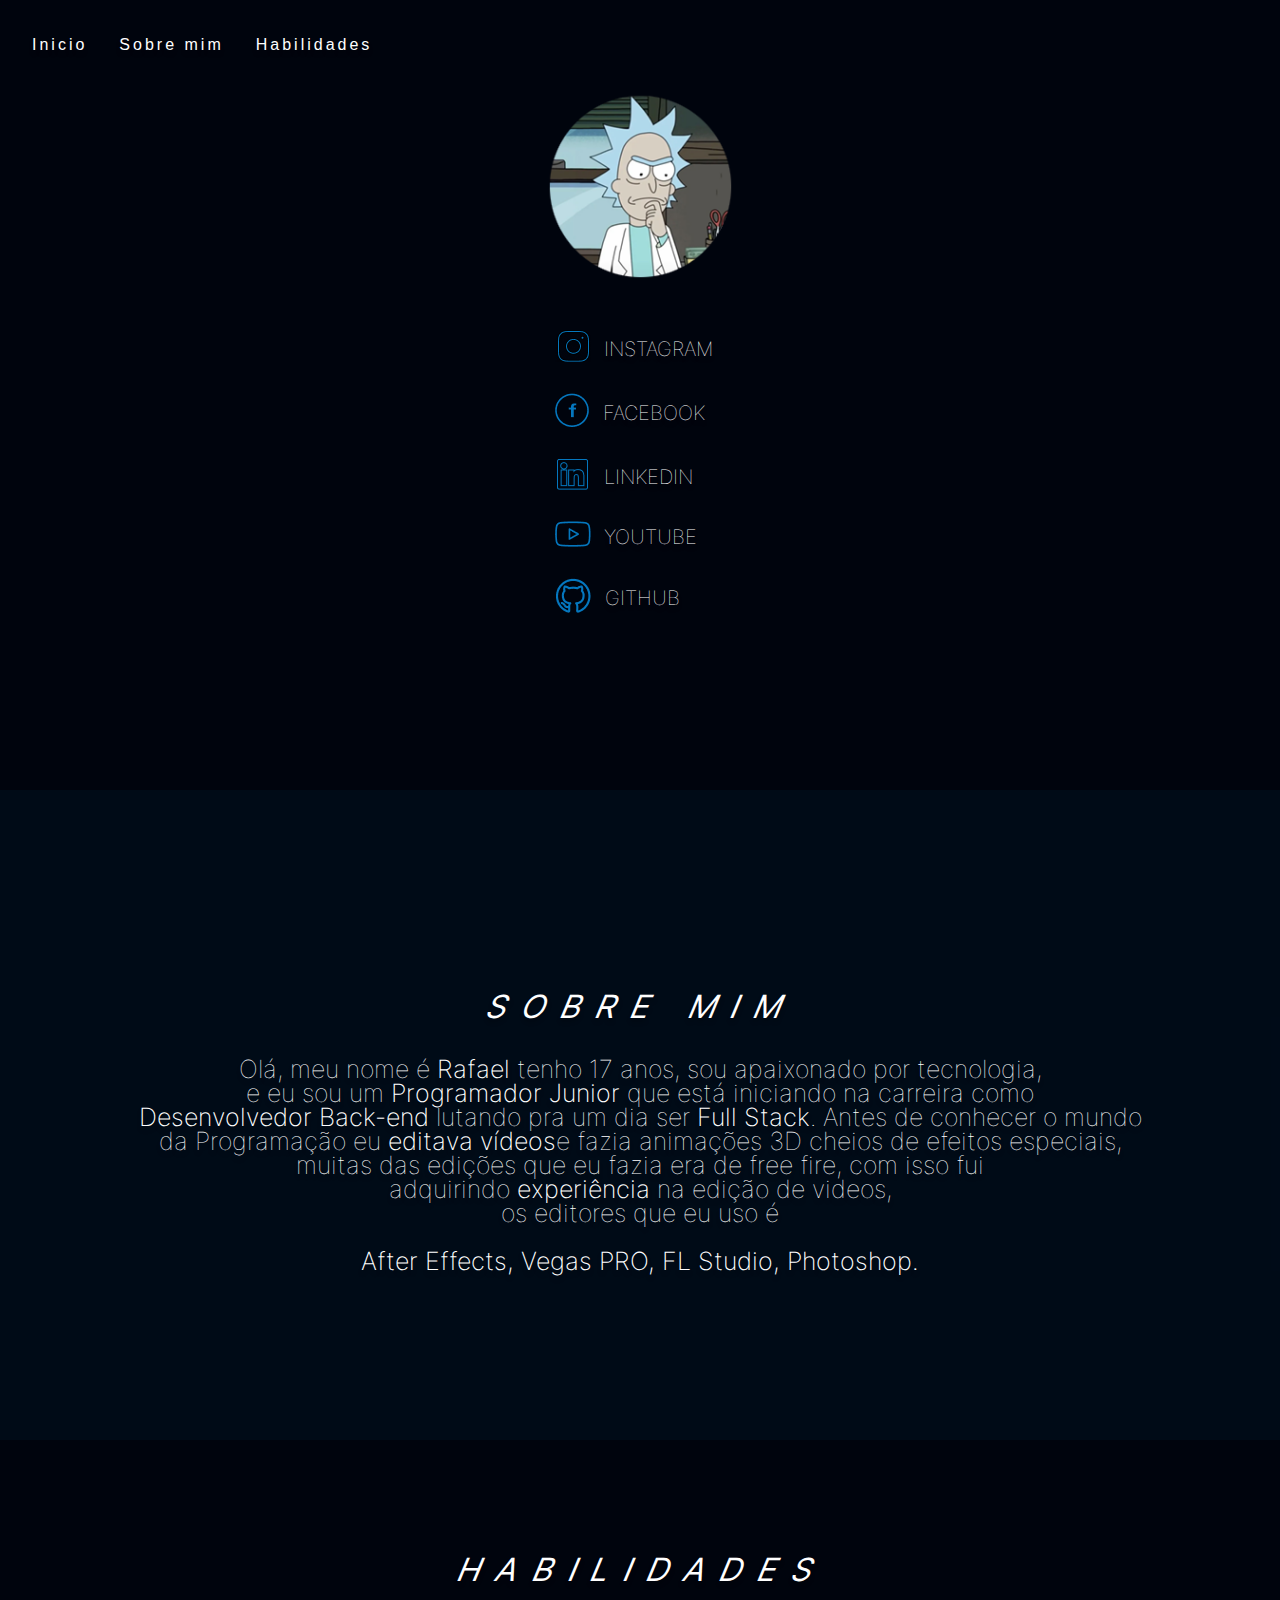
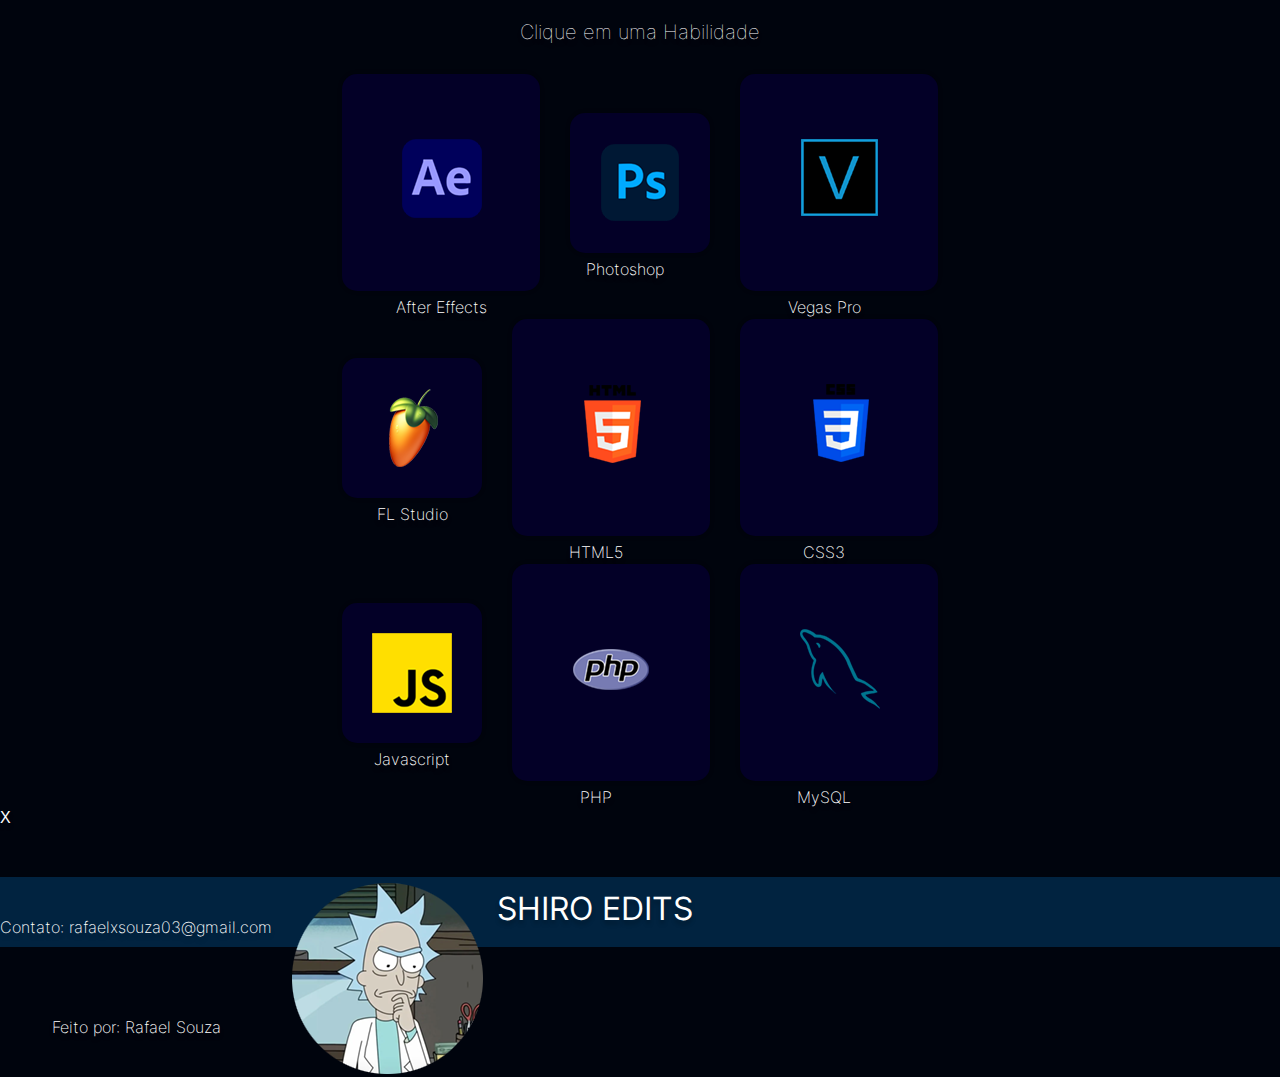
<file: index.html>
<!DOCTYPE html>
<html lang="pt-br">

<head>
    <meta charset="UTF-8">
    <meta http-equiv="X-UA-Compatible" content="IE=edge">
    <meta name="viewport" content="width=device-width, initial-scale=1.0">
    <title>Portfolio | Rafael Souza</title>
    <link rel="stylesheet" href="css/style.css">
    <link rel="shortcut icon" href="images/favicon/favicon.ico" type="image/x-icon">
</head>

<body>
    <header>
        <nav>
            <div class="mobile-menu mobile-nav">
                <div class="line1"></div>
                <div class="line2"></div>
                <div class="line3"></div>
            </div>
            <div class="backg-nav">
                <div class="nav-spaccing">
                    <ul class="nav-list nav-menu">
                        <li><a href="#inicio" onmouseenter="mouseEnter6()" onmouseleave="mouseLeave6()">
                                Inicio
                                <div id="linenav1" onmouseenter="mouseEnter6()" onmouseleave="mouseLeave6()"></div>
                            </a>
                        </li>
                        <li><a href="#sobremim" onmouseenter="mouseEnter7()" onmouseleave="mouseLeave7()">
                                Sobre mim
                                <div id="linenav2" onmouseenter="mouseEnter7()" onmouseleave="mouseLeave7()"></div>
                            </a>
                        </li>
                        <li><a href="#habilidades" onmouseenter="mouseEnter8()" onmouseleave="mouseLeave8()">
                                Habilidades
                                <div id="linenav3" onmouseenter="mouseEnter8()" onmouseleave="mouseLeave8()"></div>
                            </a>
                        </li>
                    </ul>
                </div>
            </div>
        </nav>
    </header>
    <div style="height: 100vh;">
        <div class="conteiner" id="inicio">
            <div class="d-grid justify-header">
                <img src="images/perfil.png" alt="perfil.png" class="tm-img" id="img" onmouseenter="mouseEnterIMG()"
                    onmouseleave="mouseLeaveIMG()">
                <div class="text-left ml-1">
                    <ul>
                        <div class="d-flex " id="line" onmouseenter="mouseEnter()" onmouseleave="mouseLeave()">
                            <img src="images/header/🦆 icon _instagram fill_.png" alt="" class="mb-1">
                            <div class="mg-auto text-left" style="margin-left: 13px;">
                                <h3><a href="https://www.instagram.com/radsouza_/" class="sans-serif"
                                        target="_blank">INSTAGRAM</a></h3>
                            </div>
                        </div>
                        <div class="d-flex mt-5" id="line2" onmouseenter="mouseEnter2()" onmouseleave="mouseLeave2()">
                            <img src="images/header/🦆 icon _facebook outlined_.png" alt="" class="mb-1">
                            <div class="mg-auto text-left" style="margin-left: 14px;">
                                <h3><a href="https://www.facebook.com/profile.php?id=100084059150209" target="_blank"
                                        class="sans-serif">FACEBOOK</a></h3>
                            </div>
                        </div>
                        <div class="d-flex mt-5" id="line3" onmouseenter="mouseEnter3()" onmouseleave="mouseLeave3()">
                            <img src="images/header/🦆 icon _social linkedin_.png" alt="" class="mb-1"
                                style="margin-left: 2px;">
                            <div class="mg-auto text-left" style="margin-left: 15.6px;">
                                <h3><a href="https://www.linkedin.com/in/rafael-barros-984007248/" target="_blank"
                                        class="sans-serif">LINKEDIN</a></h3>
                            </div>
                        </div>
                        <div class="d-flex mt-5" id="line4" onmouseenter="mouseEnter4()" onmouseleave="mouseLeave4()">
                            <img src="images/header/🦆 emoji _youtube_.png" alt="" class="mb-1">
                            <div class="mg-auto text-left" style="margin-left: 13px;">
                                <h3><a href="https://www.youtube.com/channel/UCllDrohfMgG5lRzUtEXYKrQ" target="_blank"
                                        class="sans-serif">YOUTUBE</a></h3>
                            </div>
                        </div>
                        <div class="d-flex mt-5" id="line5" onmouseenter="mouseEnter5()" onmouseleave="mouseLeave5()">
                            <img src="images/header/🦆 emoji _github_.png" alt="" class="mb-1">
                            <div class="mg-auto text-left" style="margin-left: 14px;">
                                <h3><a href="https://github.com/RafaelSouzaBG" target="_blank"
                                        class="sans-serif">GITHUB</a></h3>
                            </div>
                        </div>
                    </ul>
                </div>
            </div>
        </div>
        <div class="conteiner2 sobremim" id="sobremim">
            <div class="text-center pt-auto">
                <div>
                    <h2 class="font-s">
                        SOBRE MIM
                    </h2>
                </div>
                <h3 class="size-w1">
                    Olá, meu nome é <span class="mark">Rafael</span> tenho 17 anos, sou apaixonado por
                    tecnologia,<br>
                    e eu sou um <span class="mark">Programador Junior</span> que está iniciando na carreira como<br>
                    <span class="mark">Desenvolvedor Back-end </span>lutando pra um dia ser <span class="mark">Full Stack</span>. Antes de conhecer o mundo<br>da Programação
                    eu <span class="mark">editava vídeos</span>e fazia animações 3D cheios de efeitos
                    especiais,<br>
                    muitas das edições que eu fazia era de free fire, com isso fui<br>
                    adquirindo <span class="mark">experiência</span> na edição de videos,<br>
                    os editores que eu uso é<br><br>
                    <span class="mark">After Effects, Vegas PRO, FL Studio, Photoshop.</span>
                </h3>
            </div>
        </div>
        <div id="habilidades">
            <div class="text-center pt-auto">
                <div class="pt-5">
                    <h2 class="font-s">
                        HABILIDADES
                    </h2>
                </div>
                <div class="pb-3">
                    <h3>Clique em uma Habilidade</h3>
                </div>
                <div class="d-flex align-items-center">
                    <div id="zoom1" onmouseenter="mousezoom1enter()" onmouseleave="mousezoom1leave()"
                        onclick="mouseclick1()">
                        <div>
                            <img src="images/after-effects.png" alt="afteereffects.png" class="img-spaccing spami1 h1"
                                style="cursor: pointer;">
                            <div class="namef1">
                                <div class="mark">After Effects</div>
                            </div>
                        </div>
                    </div>
                    <div id="zoom2" onmouseenter="mousezoom2enter()" onmouseleave="mousezoom2leave()"
                        onclick="mouseclick2()">
                        <div>
                            <img src="images/photoshop.png" alt="photoshop.png" class="img-spaccing h2"
                                style="cursor: pointer;">
                            <div class="namef2">
                                <div class="mark">Photoshop</div>
                            </div>
                        </div>
                    </div>
                    <div id="zoom3" onmouseenter="mousezoom3enter()" onmouseleave="mousezoom3leave()"
                        onclick="mouseclick3()">
                        <div>
                            <img src="images/logoVEGAS-Pro-16.png" alt="vegaspro.png" class="img-spaccing h3"
                                style="cursor: pointer;">
                            <div class="namef3">
                                <div class="mark">Vegas Pro</div>
                            </div>
                        </div>
                    </div>
                </div>
                <div class="d-flex align-items-center">
                    <div id="zoom4" onmouseenter="mousezoom4enter()" onmouseleave="mousezoom4leave()"
                        onclick="mouseclick4()">
                        <div>
                            <img src="images/fl-studio.png" alt="flstudio.png" class="img-spaccing spami2 h4"
                                style="cursor: pointer;">
                            <div class="namef4">
                                <div class="mark">FL Studio</div>
                            </div>
                        </div>
                    </div>
                    <div id="zoom5" onmouseenter="mousezoom5enter()" onmouseleave="mousezoom5leave()"
                        onclick="mouseclick5()">
                        <div>
                            <img src="images/html-5.png" alt="html5.png" class="img-spaccing h5"
                                style="cursor: pointer;">
                            <div class="namef5">
                                <div class="mark">HTML5</div>
                            </div>
                        </div>
                    </div>
                    <div id="zoom6" onmouseenter="mousezoom6enter()" onmouseleave="mousezoom6leave()"
                        onclick="mouseclick6()">
                        <div>
                            <img src="images/css-3.png" alt="css3.png" class="img-spaccing h6" style="cursor: pointer;">
                            <div class="namef6">
                                <div class="mark">CSS3</div>
                            </div>
                        </div>
                    </div>
                </div>
                <div class="d-flex align-items-center">
                    <div id="zoom7" onmouseenter="mousezoom7enter()" onmouseleave="mousezoom7leave()"
                        onclick="mouseclick7()">
                        <div>
                            <img src="images/js.png" alt="javascript.png" class="img-spaccing spami3 h7"
                                style="cursor: pointer;">
                            <div class="namef7">
                                <div class="mark">Javascript</div>
                            </div>
                        </div>
                    </div>
                    <div id="zoom8" onmouseenter="mousezoom8enter()" onmouseleave="mousezoom8leave()"
                        onclick="mouseclick8()">
                        <div>
                            <img src="images/php.png" alt="php.png" class="img-spaccing h8" style="cursor: pointer;">
                            <div class="namef8">
                                <div class="mark">PHP</div>
                            </div>
                        </div>
                    </div>
                    <div id="zoom9" onmouseenter="mousezoom9enter()" onmouseleave="mousezoom9leave()"
                        onclick="mouseclick9()">
                        <div>
                            <img src="images/mysql.png" alt="mysql.png" class="img-spaccing h9"
                                style="cursor: pointer;">
                            <div class="namef9">
                                <div class="mark">MySQL</div>
                            </div>
                        </div>
                    </div>
                </div>
                <div class="bloco mg-calc">
                    <div class="d-flex">
                        <div class="closejustify">

                            <span style="cursor: pointer;" onclick="mouseclickX()" id="close">
                                X
                            </span>
                        </div>
                    </div>
                    <div class="d-flex justify-content-center bloco2 mark p1 p2 p3 p4 p5 p6 p7 p8 p9"
                        style="cursor: default;">

                    </div>
                </div>
            </div>
        </div>
        <div class="footer">
            <div class="d-flex2 text-center">
                <div class="d-flex d-justify">
                    <div class="mark justify-size d-grid" style="margin-right: auto;">
                        <a class="mark" href="mailto:rafaelxsouza03@gmail.com">Contato: rafaelxsouza03@gmail.com</a>
                        <div class="mark sr-3D5ABA">
                            Feito por: Rafael Souza
                        </div>
                    </div>
                    <a href="https://www.youtube.com/channel/UCllDrohfMgG5lRzUtEXYKrQ" target="_blank">
                        <div class="d-flex2 mg-auto" onmouseenter="mouseEnterIMG2()" onmouseleave="mouseLeaveIMG2()">
                            <img src="images/perfil.png" alt="perfil.png" id="img2">
                            <h3 class="SHIROEDITS">SHIRO EDITS</h3>
                        </div>
                    </a>
                </div>
            </div>
        </div>
    </div>


    <script src="script/mobile-navbar.js"></script>
    <script src="script/script.js"></script>
</body>

</html>
</file>
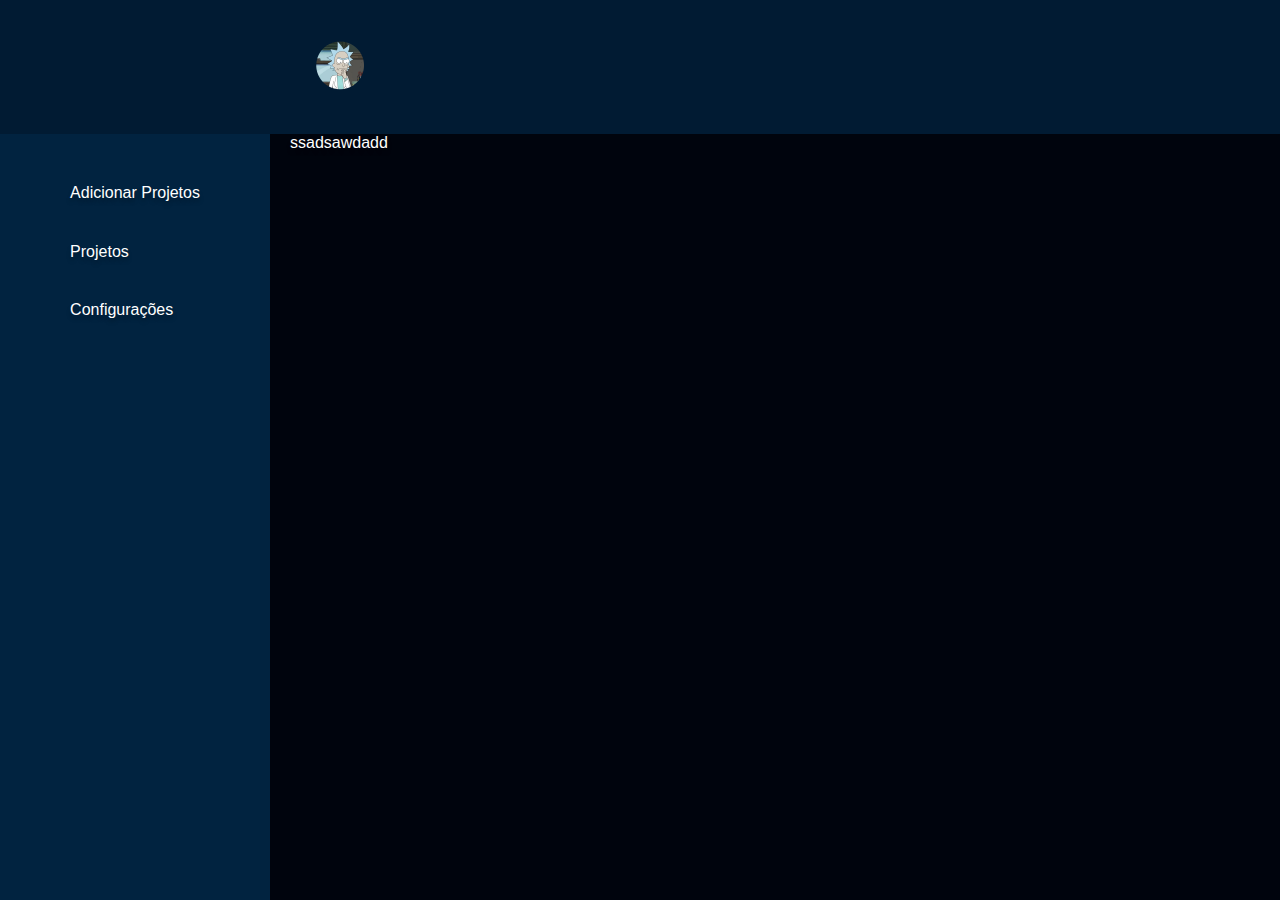
<file: dwadada31321dwa213.html>
<!DOCTYPE html>
<html lang="pt-br">

<head>
    <meta charset="UTF-8">
    <meta http-equiv="X-UA-Compatible" content="IE=edge">
    <meta name="viewport" content="width=device-width, initial-scale=1.0">
    <title>Painel</title>
    <link rel="stylesheet" href="css/stylepainel.css">
    <link rel="shortcut icon" href="images/favicon/favicon.ico" type="image/x-icon">
</head>

<body>
    <div class="conteiner">
        <div class="nav-backg d-flex">
            <div class="nav-header">
                <img src="images/perfil.png" alt="" style="height: 50px;">
            </div>
        </div>
        <div class="d-flex">
            <div class="nav-backgcolumn">
                <ul class="d-grid justify-content">
                    <li><a href="#" id="identify">Adicionar Projetos<div id="line"></div></a></li>
                    <li><a href="#">Projetos</a></li>
                    <li><a href="#">Configurações</a></li>
                </ul>
            </div>
        </div>
        <div class="col-system">
            <div class="backg-system">
                <div class="">
                    ssadsawdadd
                </div>
            </div>
        </div>
    </div>
    <script src="script/scriptpainel.js"></script>
</body>

</html>
</file>
<file: css/style.css>
@charset "UTF-8";

@font-face {
    font-family: 'Inter';
    src: url('/fonts/Inter.ttf') format('truetype');
}

@font-face {
    font-family: 'Inter-Thin';
    src: url('/fonts/Inter-Thin.ttf') format('truetype');
}

@font-face {
    font-family: 'Inter-ExtraLight';
    src: url('/fonts/Inter-ExtraLight.ttf') format('truetype');
}

* {
    margin: 0;
    padding: 0;
    color: white;
    font-family: sans-serif;
    -webkit-font-smoothing: antialiased;
    text-shadow: 0px 4px 4px rgba(0, 0, 0, 0.25);
}

html {
    scroll-behavior: smooth;
}

body {
    margin: 0;
    background-color: #00040D;
}

a {
    color: #fff;
    text-decoration: none;
    transition: 0.3s;
}

.d-grid {
    display: grid;
    align-items: center;
    justify-content: space-around;
}

.d-flex {
    display: flex;
}

.text-justify {
    text-align: left;
}

/* Padding Start */

.pt-auto {
    padding: auto;
}

.pt-1 {}

.pt-2 {}

.pt-3 {}

.pt-4 {}

.pt-5 {
    padding-top: 80px;
}

.pb-1 {
    padding-bottom: 10px;
}

.pb-2 {
    padding-bottom: 20px;
}

.pb-3 {
    padding-bottom: 30px;
}

.pb-4 {
    padding-bottom: 40px;
}

.pb-5 {
    padding-bottom: 50px;
}

/* Padding End */

.size-w1 {
    font-size: 25px;
}

@media (max-width: 668px){
    .img-spaccing {
        height: 100px;
    }
}

@keyframes name-of-animation {
    0% {
        letter-spacing: 0.20em;
    }

    50% {
        letter-spacing: 0.30em;
    }

    100% {
        letter-spacing: 0.20em;
    }
}

.mark {
    font-family: 'Inter-ExtraLight';
    font-weight: 900;
    font-weight: 200;
    line-height: 24px;
}

.mark2 {
    font-family: 'Inter-ExtraLight';
    font-weight: 100;
    line-height: 20px;
}

.justify-content-center {
    justify-content: center;
}

.img-spaccing {
    box-shadow: 0px 0px 4px #00000046;
    border-radius: 15px;
    padding: 30px;
    margin-left: 30px;
    background-color: #030027;
}

.font-s {

    animation: name-of-animation 5s cubic-bezier(.39, .18, 0, .85) infinite;

    font-family: 'Inter';
    font-style: italic;
    font-weight: 400;
    font-size: 32px;
    line-height: 100px;
    text-align: center;
    letter-spacing: 0.46em;
}

/* Margins Start*/

.mt-1 {
    margin-top: 5px;
}

.mt-2 {
    margin-top: 10px;
}

.mt-3 {
    margin-top: 15px;
}

.mt-4 {
    margin-top: 20px;
}

.mt-5 {
    margin-top: 25px;
}

.mt-auto {
    margin: 15px auto;
}

.mb-1 {
    margin-bottom: 5px;
}

.ml-1 {
    margin-left: 10px;
}

.mg-auto {
    margin: auto 15px;
}

.mg2-auto {
    margin: 50px 50px;
}

/* Margins End*/

/* Interção Habilidades Start */

.d-none1 {
    opacity: 0;
    cursor: default;
}

.d-none2 {
    opacity: 0;
    cursor: default;
}

.d-none3 {
    opacity: 0;
    cursor: default;
}

.zoom1 {
    transition-duration: 1s;
}

/* Interção Habilidades End */


#img {
    border-radius: 999px;
}

h3 {

    font-family: 'Inter-Thin';
    font-style: normal;
    font-weight: 100;
    font-size: 20px;
    line-height: 24px;

}

.footer {
    margin-top: 50px;
    height: 70px;
    background-color: #012340;
}

.justify-content-start {
    justify-content: start;
}

.justify-content-end {
    justify-content: end;
}

.align-items-center {
    text-align: center;
    align-items: center;
    justify-content: center;
    margin: 0 500px;
}

.SHIROEDITS {

    font-family: 'Inter';
    font-weight: 400;
    font-size: 32px;
    line-height: 24px;
    text-align: center;

    margin-top: 20px;
    margin-left: 10px;

}

.sans-serif {

    font-family: 'Inter-Thin';
    font-style: normal;
    font-weight: 100;
    font-size: 20px;
    line-height: 24px;

}

.text-center {
    text-align: center;
}

.tm-img {
    margin-bottom: 50px;
    height: 190px;
}

/* interação de linhas start*/

#line {
    border-bottom: 1px solid white;
    width: 0px;
}

#line2 {
    border-bottom: 1px solid white;
    width: 0px;
}

#line3 {
    border-bottom: 1px solid white;
    width: 0px;
}

#line4 {
    border-bottom: 1px solid white;
    width: 0px;
}

#line5 {
    border-bottom: 1px solid white;
    width: 0px;
}

/* interação de linhas end */

.conteiner {
    height: 700px;
}

.sobremim {
    height: 650px;
    background: rgba(0, 21, 39, 0.41);
}

a:hover {
    opacity: 0.7;
}

/* NAV BAR start */

.mobile-nav {
    font-family: sans-serif;
    background: #00000000;
}

.nav-menu {
    display: flex;
    align-items: center;
    font-family: sans-serif;
    background: #00000000;
    height: 10vh;
}

.nav-list {
    list-style: none;
    display: flex;
    transition: transform 0.3s ease-in;
}

.nav-list li {
    letter-spacing: 3px;
    margin-left: 32px;
}

.mobile-menu {
    display: none;
    cursor: pointer;
}

.mobile-menu div {
    width: 32px;
    height: 2px;
    display: grid;
    justify-content: left;
    background-color: #fff;
    margin: 4px;
    transition: 0.3s ease-in-out;
}

.p1,
.p2,
.p3,
.p4,
.p5,
.p6,
.p7,
.p8,
.p9 {
    padding: 0;
}

@media (max-width: 998px) {
    .img-spaccing {
        padding: 5px;
    }

    .size-w1 {
        font-size: 20px;
    }

    .align-items-center {
        text-align: center;
        align-items: center;
        justify-content: center;
        margin: 0 300px;
    }

    .font-a {
        font-size: 14px;
    }

    .p1,
    .p2,
    .p3,
    .p4,
    .p5,
    .p6,
    .p7,
    .p8,
    .p9 {
        padding: 40px;
    }
}

.d-flex2 {
    display: flex;
}

.spami1 {
    margin: 0;
}

.spami2 {
    margin: 0;
}

.spami3 {
    margin: 0;
}


@media (max-width: 498px) {
    .font-a {
        font-size: 7px;
    }
    .font-s {
        font-size: 10px;
    }
    .size-w1 {
        font-size: 5px;
    }
    .font-size {
        font-size: 5px;
    }
}



@media (max-width: 598px) {

    .sobremim {
        height: 400px;
    }

    .SHIROEDITS {
        font-size: 20px;
    }

    .align-items-center {
        text-align: center;
        align-items: center;
        justify-content: space-around;
        margin: 0 100px;
    }

    .font-a {
        font-size: 10px;
    }

    .d-flex2 {
        display: block;
    }

    .footer {
        height: 150px;
    }

    .img-spaccing {
        padding: 0px;
    }

    .size-w1 {
        margin-bottom: 50px;
        font-size: 12px;
    }

    .p1,
    .p2,
    .p3,
    .p4,
    .p5,
    .p6,
    .p7,
    .p8,
    .p9 {
        padding: 0px;
    }
}

@media (max-width: 298px) {
    .sobremim {
        height: 900px;
    }
}

@media (max-width: 398px) {

    .sobremim {
        height: 400px;
    }

    .font-size {
        font-size: 5px;
    }

    .SHIROEDITS {
        font-size: 20px;
    }

    .align-items-center {
        text-align: center;
        align-items: center;
        justify-content: center;
        margin: 0 100px;
    }

    .d-flex2 {
        display: block;
    }

    .footer {
        height: 150px;
    }

    .img-spaccing {
        padding: 0px;
    }

    .font-a {
        font-size: 7px;
    }
    .font-s {
        font-size: 20px;
    }
    .size-w1 {
        font-size: 10px;
    }
}

.conteiner2 {
    display: flex;
    align-items: center;
    justify-content: center;
}


@media (max-width: 999px) {
    body {
        overflow-x: hidden;
    }

    .conteiner {
        margin: auto 0;
    }

    .nav-list {
        top: -100%;
        width: 100%;
        height: 100%;
        background-color: #1b1b33c5;
        flex-direction: column;
        position: fixed;
        z-index: 1;
        justify-content: space-around;
        transition: all 0.3s ease-out;
    }

    #sobre-mim {
        width: 100%;
        background-color: #493737;
    }

    .nav-list li {
        margin-left: 0;
        opacity: 0;
    }

    .mobile-menu {
        z-index: 2;
        position: fixed;
        right: 0;
        display: grid;
        justify-content: right;
        margin: 10px;
    }
}

.nav-list.active {
    top: 0;
    transition: all 0.3s ease-in-out;
}

@keyframes navLinkFade {
    from {
        opacity: 0;
        transform: translateY(50px);
    }

    to {
        opacity: 1;
        transform: translateY(0);
    }
}

.mobile-menu.active .line1 {
    transform: rotate(-45deg) translate(-8px, 8px);
}

.mobile-menu.active .line2 {
    opacity: 0;
}

.mobile-menu.active .line3 {
    transform: rotate(45deg) translate(-5px, -7px);
}

/* NAV BAR end */
</file>
<file: css/stylepainel.css>
@charset "UTF-8";

@font-face {
    font-family: 'Inter';
    src: url('/fonts/Inter.ttf') format('truetype');
}

@font-face {
    font-family: 'Inter-Thin';
    src: url('/fonts/Inter-Thin.ttf') format('truetype');
}

@font-face {
    font-family: 'Inter-ExtraLight';
    src: url('/fonts/Inter-ExtraLight.ttf') format('truetype');
}

* {
    margin: 0px;
    padding: 0px;
    color: white;
    font-family: sans-serif;
    -webkit-font-smoothing: antialiased;
    text-shadow: 0px 4px 4px rgba(0, 0, 0, 0.25);
}

body {
    background-color: #00040D;
}

li {
    list-style: none;
    margin-bottom: 40px;
}

a {
    text-decoration: none;
}

ul {
    margin: 50px 0px;
}
#line {
    transition: all 1.5s cubic-bezier(.3,0,.41,1);
    border-bottom: solid white 1px;
    width: 0px;
}

.d-flex {
    display: flex;
}

.d-grid {
    display: grid;
}

.d-block {
    display: flex;
}

.conteiner {
    min-height: 100%;
}

.nav-backg {
    padding: 40px 0px 40px 50px;
    background-color: #012340be;
}

.justify-content {
    justify-content: center;
}

.nav-header {
    margin: 0px calc((100% - 700px) / 2);
}

.nav-backgcolumn {
    background-color: #012340;
    width: 270px;
    position: fixed;
    height: calc(100% - 130px);
}

.col-system {
    margin-left: 290px;
}

.backg-system {
    margin-left: auto!important;
    margin-right: auto!important;
}

@media (min-width: 1200px) {
}
</file>
